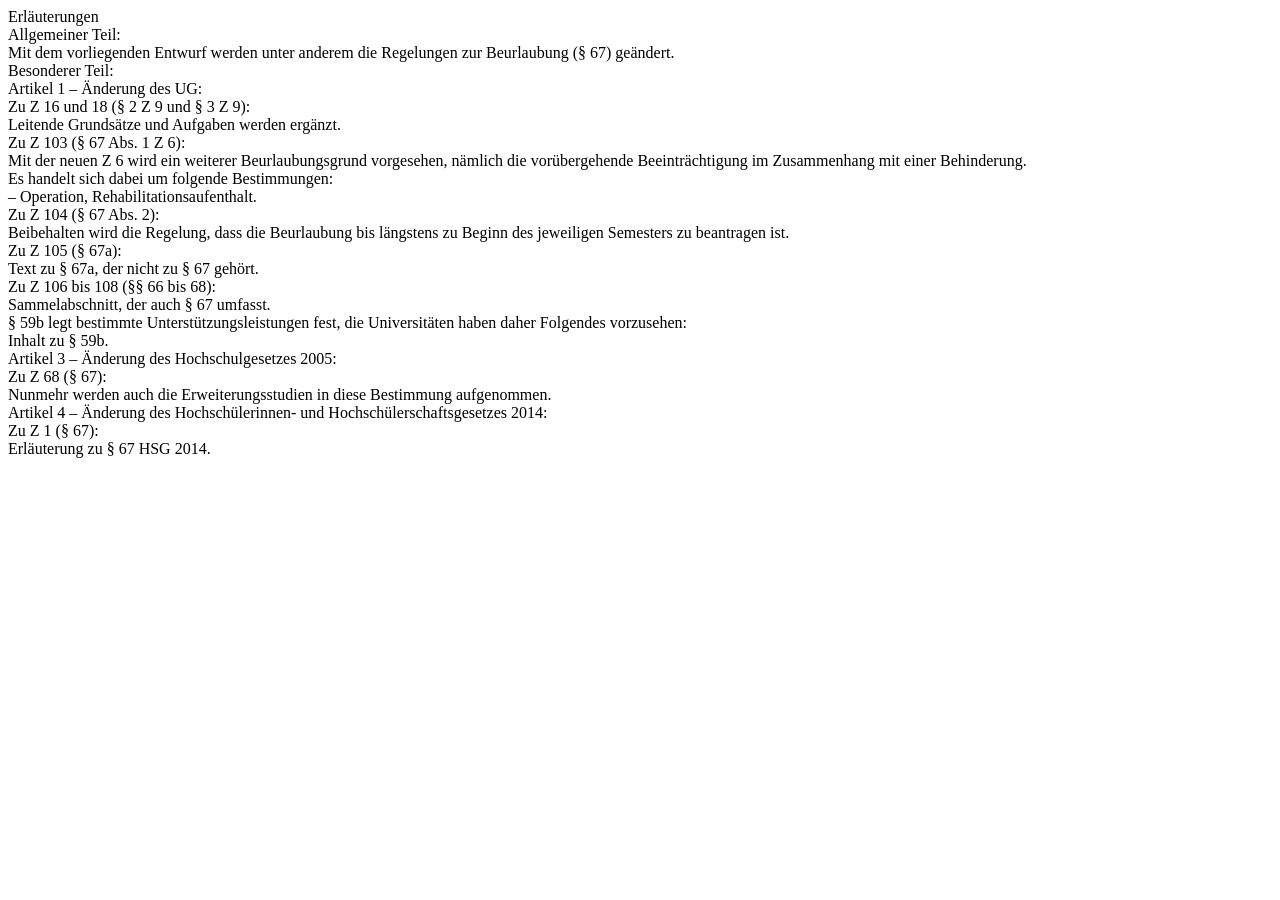
<file: tests/fixtures/erlaeuterungen_662_auszug.html>
<html>
<head><title>Erläuterungen</title><style>p { margin: 0 }</style><script>alert("x")</script></head>
<body>
<!-- Gekürzter Auszug aus 662 d.B. (XXVII. GP), Erläuterungen; Markup wie im Original. -->
<p class=81ErlUeberschrZ>Erl&auml;uterungen</p>
<p class=82ErlUeberschrL>Allgemeiner Teil:</p>
<p class=83ErlText>Mit dem vorliegenden Entwurf werden unter anderem die Regelungen zur Beurlaubung (&sect;&nbsp;67) ge&auml;ndert.</p>
<p class=82ErlUeberschrL>Besonderer Teil:</p>
<p class=82ErlUeberschrL>Artikel 1 &ndash; &Auml;nderung des UG:</p>
<p class=82ErlUeberschrL>Zu Z&nbsp;16 und 18 (&sect;&nbsp;2 Z&nbsp;9 und &sect;&nbsp;3 Z&nbsp;9):</p>
<p class=83ErlText>Leitende Grunds&auml;tze und Aufgaben werden erg&auml;nzt.</p>
<p class=82ErlUeberschrL>Zu Z&nbsp;103 (&sect;&nbsp;67 Abs.&nbsp;1 Z&nbsp;6):</p>
<p class=83ErlText>Mit der neuen Z 6 wird ein weiterer Beurlaubungsgrund vorgesehen, n&auml;mlich die vor&uuml;bergehende Beeintr&auml;chtigung im Zusammenhang mit einer Behinderung.</p>
<p class=82ErlUeberschrL>Es handelt sich dabei um folgende Bestimmungen:</p>
<p class=85ErlAufzaehlg>&ndash; Operation, Rehabilitationsaufenthalt.</p>
<p class=82ErlUeberschrL>Zu Z&nbsp;104 (&sect;&nbsp;67 Abs.&nbsp;2):</p>
<p class=83ErlText>Beibehalten wird die Regelung, dass die Beurlaubung bis l&auml;ngstens zu Beginn des jeweiligen Semesters zu beantragen ist.</p>
<p class=82ErlUeberschrL>Zu Z&nbsp;105 (&sect;&nbsp;67a):</p>
<p class=83ErlText>Text zu &sect; 67a, der nicht zu &sect; 67 geh&ouml;rt.</p>
<p class=82ErlUeberschrL>Zu Z&nbsp;106 bis 108 (&sect;&sect;&nbsp;66 bis 68):</p>
<p class=83ErlText>Sammelabschnitt, der auch &sect; 67 umfasst.</p>
<p class=82ErlUeberschrL>&sect;&nbsp;59b legt bestimmte Unterst&uuml;tzungsleistungen fest, die Universit&auml;ten haben daher Folgendes vorzusehen:</p>
<p class=83ErlText>Inhalt zu &sect; 59b.</p>
<p class=82ErlUeberschrL>Artikel 3 &ndash; &Auml;nderung des Hochschulgesetzes 2005:</p>
<p class=82ErlUeberschrL>Zu Z&nbsp;68 (&sect;&nbsp;67):</p>
<p class=83ErlText>Nunmehr werden auch die Erweiterungsstudien in diese Bestimmung aufgenommen.</p>
<p class=82ErlUeberschrL>Artikel 4 &ndash; &Auml;nderung des Hochsch&uuml;lerinnen- und Hochsch&uuml;lerschaftsgesetzes 2014:</p>
<p class=82ErlUeberschrL>Zu Z&nbsp;1 (&sect;&nbsp;67):</p>
<p class=83ErlText>Erl&auml;uterung zu &sect; 67 HSG 2014.</p>
</body>
</html>
</file>
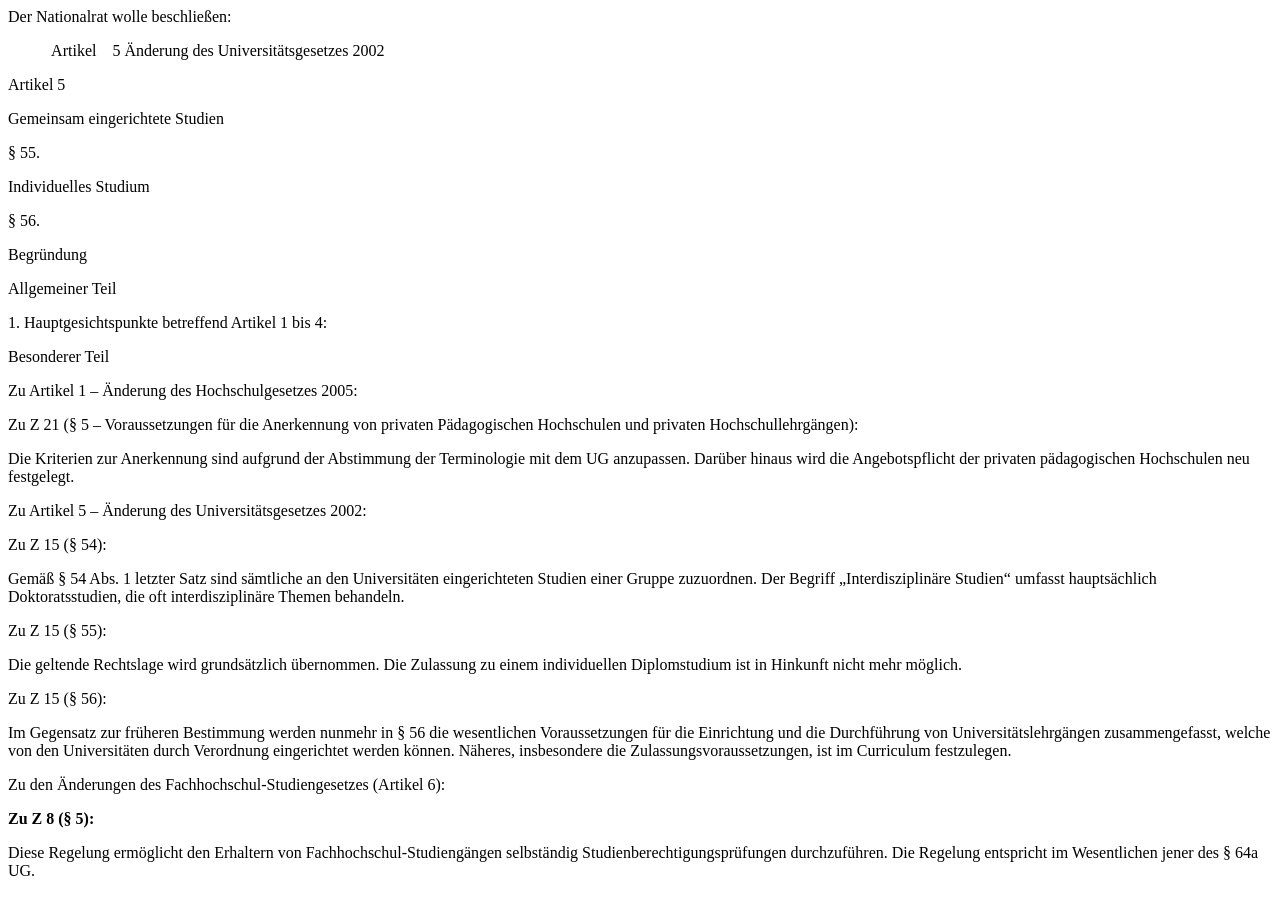
<file: tests/fixtures/initiativantrag_2235_auszug.html>
<html>

<head>
<meta http-equiv=Content-Type content="text/html; charset=us-ascii">
<meta name=Generator content="Microsoft Word 14 (filtered)">
<title>Parlamentarische Materialien</title>


</head>

<body>
<!-- Auszug aus 2235/A XXV. GP (www.parlament.gv.at, CC BY 4.0) -->
<p class=12PromKlEinlSatz><span lang=DE>Der Nationalrat wolle
beschlie&szlig;en:</span></p>
<p class=32InhaltEintragEinzug><span lang=DE>&nbsp;&nbsp;&nbsp;&nbsp;&nbsp;&nbsp;&nbsp;&nbsp;&nbsp;&nbsp; Artikel&nbsp;&nbsp;&nbsp; 5
&Auml;nderung des Universit&auml;tsgesetzes&nbsp;2002</span></p>
<p class=41UeberschrG1><span lang=DE>Artikel&nbsp;5</span></p>
<p class=32InhaltEintrag><span lang=DE>Gemeinsam eingerichtete Studien</span></p>
<p class=32InhaltEintrag><span lang=DE>&sect;&nbsp;55.</span></p>
<p class=32InhaltEintrag><span lang=DE>Individuelles Studium</span></p>
<p class=32InhaltEintrag><span lang=DE>&sect;&nbsp;56.</span></p>
<p class=81ErlUeberschrZ><span lang=DE>Begr&uuml;ndung</span></p>
<p class=81ErlUeberschrZ><span lang=DE>Allgemeiner Teil</span></p>
<p class=82ErlUeberschrL><span lang=DE>1. Hauptgesichtspunkte betreffend
Artikel&nbsp;1 bis 4:</span></p>
<p class=81ErlUeberschrZ><span lang=DE>Besonderer Teil</span></p>
<p class=82ErlUeberschrL><span lang=DE>Zu Artikel&nbsp;1 </span><span lang=DE>&#8211;
</span><span lang=DE>&Auml;nderung des Hochschulgesetzes&nbsp;2005:</span></p>
<p class=82ErlUeberschrL><span lang=DE>Zu Z&nbsp;21 (&sect;&nbsp;5 &#8211;
Voraussetzungen f&uuml;r die Anerkennung von privaten P&auml;dagogischen Hochschulen
und privaten Hochschullehrg&auml;ngen):</span></p>
<p class=83ErlText><span lang=DE>Die Kriterien zur Anerkennung sind aufgrund
der Abstimmung der Terminologie mit dem UG anzupassen. Dar&uuml;ber hinaus wird
die Angebotspflicht der privaten p&auml;dagogischen Hochschulen neu festgelegt.</span></p>
<p class=82ErlUeberschrL><span lang=DE>Zu Artikel&nbsp;5 &#8211; &Auml;nderung
des Universit&auml;tsgesetzes&nbsp;2002:</span></p>
<p class=82ErlUeberschrL><span lang=DE>Zu Z&nbsp;15 (&sect;&nbsp;54):</span></p>
<p class=83ErlText><span lang=DE>Gem&auml;&szlig; &sect;&nbsp;54 Abs.&nbsp;1
letzter Satz sind s&auml;mtliche an den Universit&auml;ten eingerichteten
Studien einer Gruppe zuzuordnen. Der Begriff &#8222;Interdisziplin&auml;re
Studien&#8220; umfasst haupts&auml;chlich Doktoratsstudien, die oft interdisziplin&auml;re
Themen behandeln.</span></p>
<p class=82ErlUeberschrL><span lang=DE>Zu Z&nbsp;15 (&sect;&nbsp;55):</span></p>
<p class=83ErlText><span lang=DE>Die geltende Rechtslage wird
grunds&auml;tzlich &uuml;bernommen. Die Zulassung zu einem individuellen
Diplomstudium ist in Hinkunft nicht mehr m&ouml;glich.</span></p>
<p class=82ErlUeberschrL><span lang=DE>Zu Z&nbsp;15 (&sect;&nbsp;56):</span></p>
<p class=83ErlText><span lang=DE>Im Gegensatz zur fr&uuml;heren Bestimmung
werden nunmehr in &sect;&nbsp;56 die wesentlichen Voraussetzungen f&uuml;r die
Einrichtung und die Durchf&uuml;hrung von Universit&auml;tslehrg&auml;ngen
zusammengefasst, welche von den Universit&auml;ten durch Verordnung
eingerichtet werden k&ouml;nnen. N&auml;heres, insbesondere die
Zulassungsvoraussetzungen, ist im Curriculum festzulegen.</span></p>
<p class=82ErlUeberschrL><span lang=DE>Zu den &Auml;nderungen des
Fachhochschul-Studiengesetzes (Artikel&nbsp;6):</span></p>
<p class=83ErlText><b><span lang=DE>Zu Z&nbsp;8 (&sect;&nbsp;5):</span></b></p>
<p class=83ErlText><span lang=DE>Diese Regelung erm&ouml;glicht den Erhaltern
von Fachhochschul-Studieng&auml;ngen selbst&auml;ndig
Studienberechtigungspr&uuml;fungen durchzuf&uuml;hren. Die Regelung entspricht
im Wesentlichen jener des &sect;&nbsp;64a UG.</span></p>
</body>
</html>
</file>
